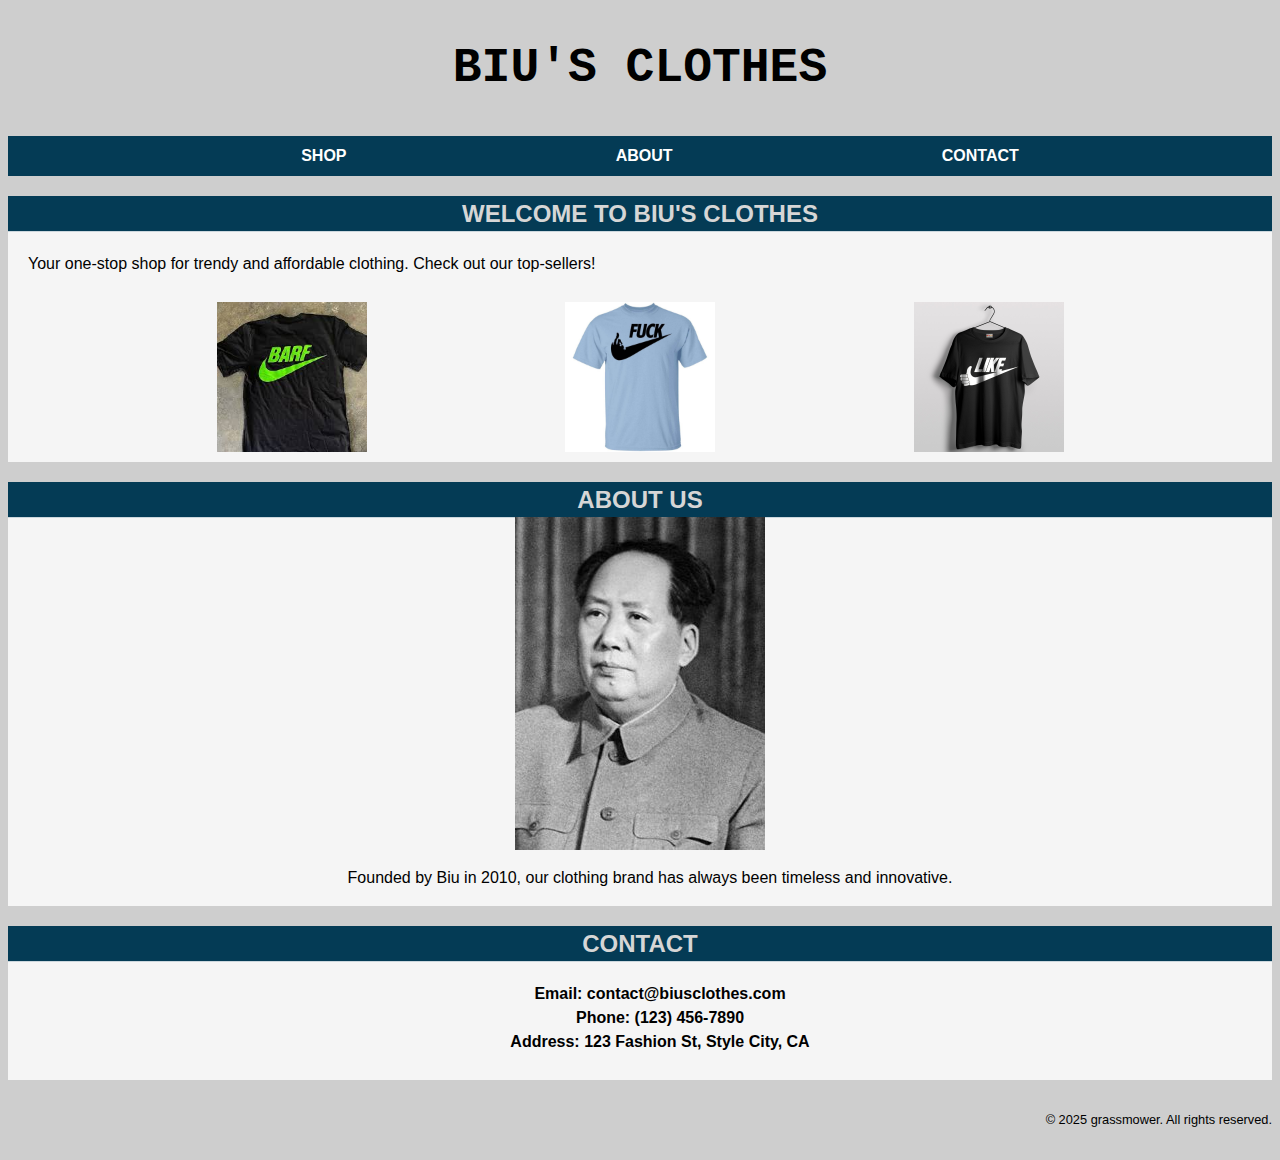
<file: Biu/index.html>
<!DOCTYPE html>

<html lang="en">

<head>
    <meta charset="utf-8">
    <meta name="viewport" content="width=device-width, initial-scale=1.0" />
    <link href="resources/style.css" rel="stylesheet">
</head>

<body>
    <header>
        <h1>Biu's Clothes</h1>
    </header>

    <nav>
        <ul>
            <li><a href="#shop">Shop</a></li>
            <li><a href="#about">About</a></li>
            <li><a href="#contact">Contact</a></li>
        </ul>
    </nav>

    <main>
        <h2 id="shop">Welcome to Biu's Clothes</h2>
            <div class="shop-container">
                <p>Your one-stop shop for trendy and affordable clothing. Check out our top-sellers!</p>
                <div class="brands">
                    <img src="resources/barf.jpeg" alt="Barf Clothing" />
                    <img src="resources/fuck.jpg" alt="Fuck Clothing" />
                    <img src="resources/like.jpg" alt="Like Clothing" />
                </div>
            </div>

        <h2 id="about">About Us</h2>
            <div class="about-container">
                <img src="resources/mao-tse-tung.jpg" alt="Biu" />
                <p>Founded by Biu in 2010, our clothing brand has always been timeless and innovative.</p>
            </div>

        <h2 id="contact">Contact</h2>
            <div class="contact-container">
                <ul>
                    <li>Email: contact@biusclothes.com</li>
                    <li>Phone: (123) 456-7890</li>
                    <li>Address: 123 Fashion St, Style City, CA</li>
                </ul>
            </div>

    </main>

</body>

<footer>
    <p>&copy; 2025 grassmower. All rights reserved.</p>
</footer>

</html>
</file>
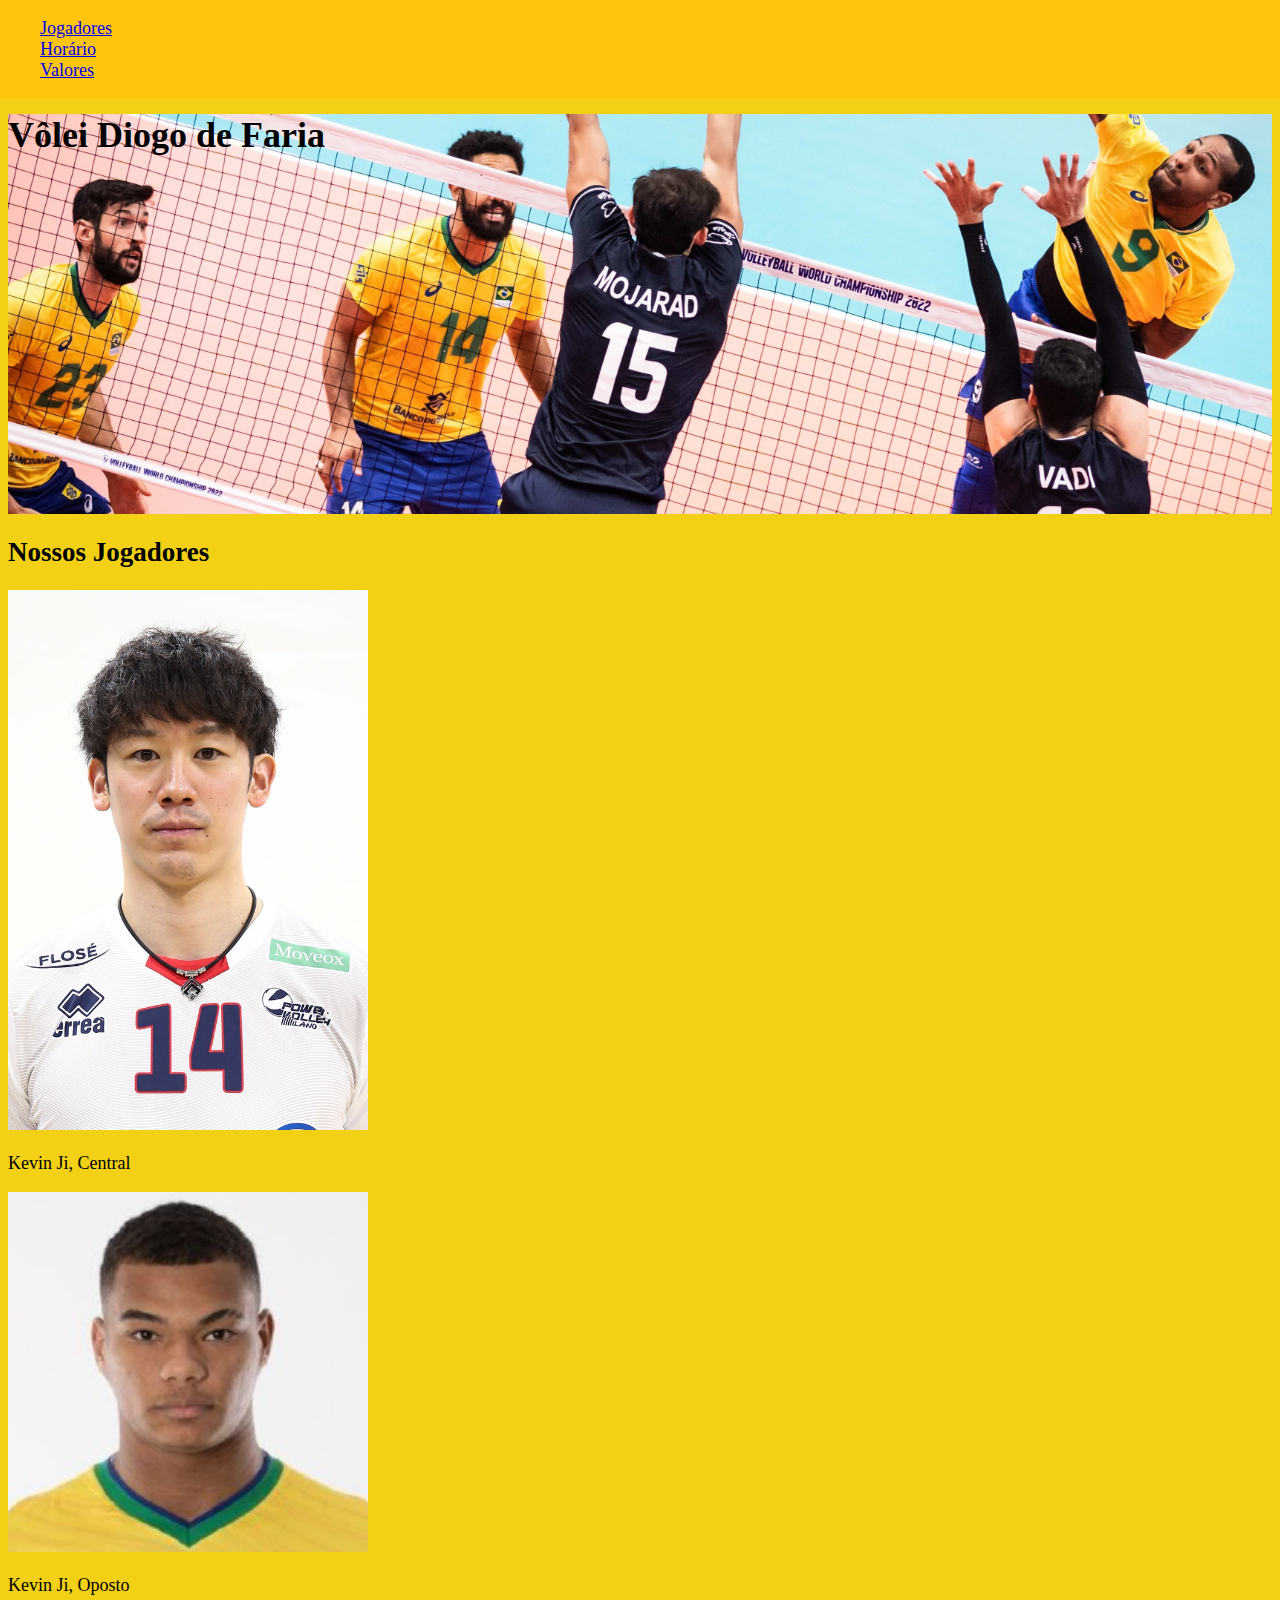
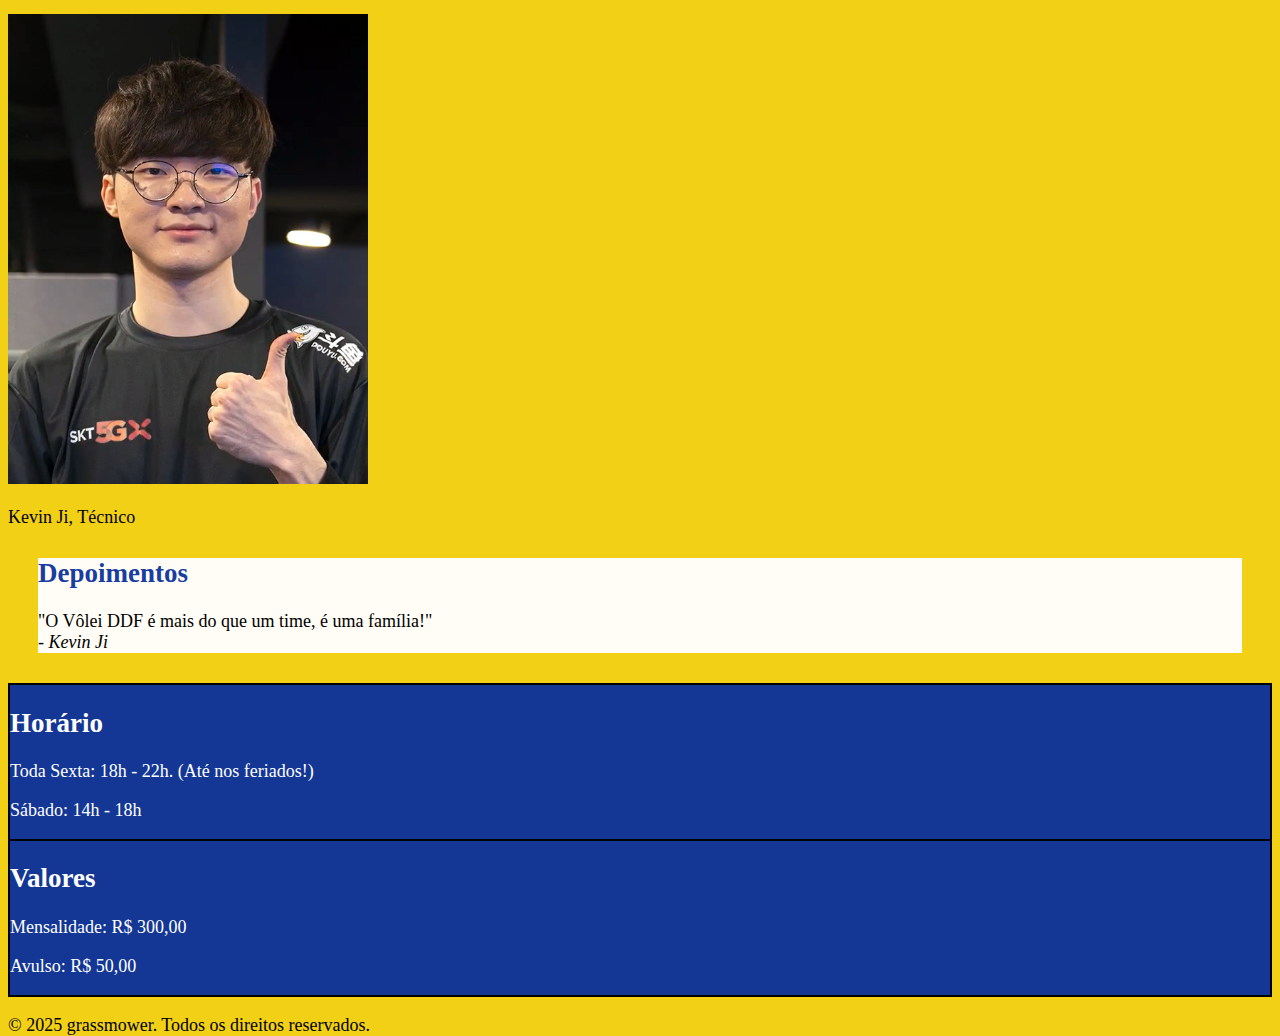
<file: diogo_de_faria/index.html>
<!DOCTYPE html>

<html lang="en">

  <head>
    <meta charset="utf-8">
    <meta name="viewport" content="width=device-width, initial-scale=1">
    <title>Vôlei DDF</title>
    <link href="https://cdn.jsdelivr.net/npm/bootstrap@5.3.8/dist/css/bootstrap.min.css" rel="stylesheet" integrity="sha384-sRIl4kxILFvY47J16cr9ZwB07vP4J8+LH7qKQnuqkuIAvNWLzeN8tE5YBujZqJLB" crossorigin="anonymous">
    <link href="resources/style.css" rel="stylesheet" type="text/css">
</head>

<body>

    <nav>
        <ul class="row list-unstyled text-uppercase fw-bold text-center">
            <li class="col-4 col-md-4 col-lg-4 nav-item p-1"><a class="text-decoration-none" href="#jogadores">Jogadores</a></li>
            <li class="col-4 col-md-4 col-lg-4 nav-item p-1"><a class="text-decoration-none" href="#horario">Horário</a></li>
            <li class="col-4 col-md-4 col-lg-4 nav-item p-1"><a class="text-decoration-none" href="#valores">Valores</a></li>
        </ul>

    </nav>

    <div class="row jumbotron col-12 col-md-12 col-lg-12 text-uppercase text-center d-flex align-items-center justify-content-center">
        <h1 class="fw-bold bg-dark text-light">Vôlei Diogo de Faria</h1>
    </div>

    <div class="container">
        <div class="row players text-center justify-content-center">
            <h2 class="col-12 col-md-12 col-lg-12 mt-3 mb-3 text-uppercase fw-bold" id="jogadores">Nossos Jogadores</h2>
            <div class="col-sm-4 col-md-4 col-lg-4 mb-1">
                <img src="resources/ishikawa.jpg" alt="Kevin Ji" class="img-fluid" />
                    <p>Kevin Ji, Central</p>
            </div>
            <div class="col-sm-4 col-md-4 col-lg-4 mb-1">
                <img src="resources/darlan.png" alt="Kevin Ji" class="img-fluid" />
                    <p>Kevin Ji, Oposto</p>
            </div>
            <div class="col-sm-4 col-md-4 col-lg-4 mb-1">
                <img src="resources/faker.jpg" alt="Kevin Ji" class="img-fluid" />
                    <p>Kevin Ji, Técnico</p>
            </div>
        </div>
    </div>

    <div class="testimonial">
        <div class="row">
            <div class="col-12 text-center p-5">
                <h2 class="text-uppercase fw-bold">Depoimentos</h2>
                <p>"O Vôlei DDF é mais do que um time, é uma família!" <br><em>- Kevin Ji</em></p>
            </div>
        </div>
    </div>

    <div class="container h-v">
        <div class="row">
            <div class="horario col-12 col-md-6 col-lg-6 text-center" id="horario">
                <h2 class="text-uppercase fw-bold mt-2 mb-3">Horário</h2>
                <p>Toda Sexta: 18h - 22h. (Até nos feriados!)</p>
                <p>Sábado: 14h - 18h</p>
            </div>

            <div class="valores col-12 col-md-6 col-lg-6 text-center" id="valores">
                <h2 class="text-uppercase fw-bold mt-2 mb-3">Valores</h2>
                <p>Mensalidade: R$ 300,00</p>
                <p>Avulso: R$ 50,00</p>
            </div>
        </div>
    </div>

    <footer class="text-end mt-3">
        <p>© 2025 grassmower. Todos os direitos reservados.</p>
    </footer>

</body>

</html>
</file>
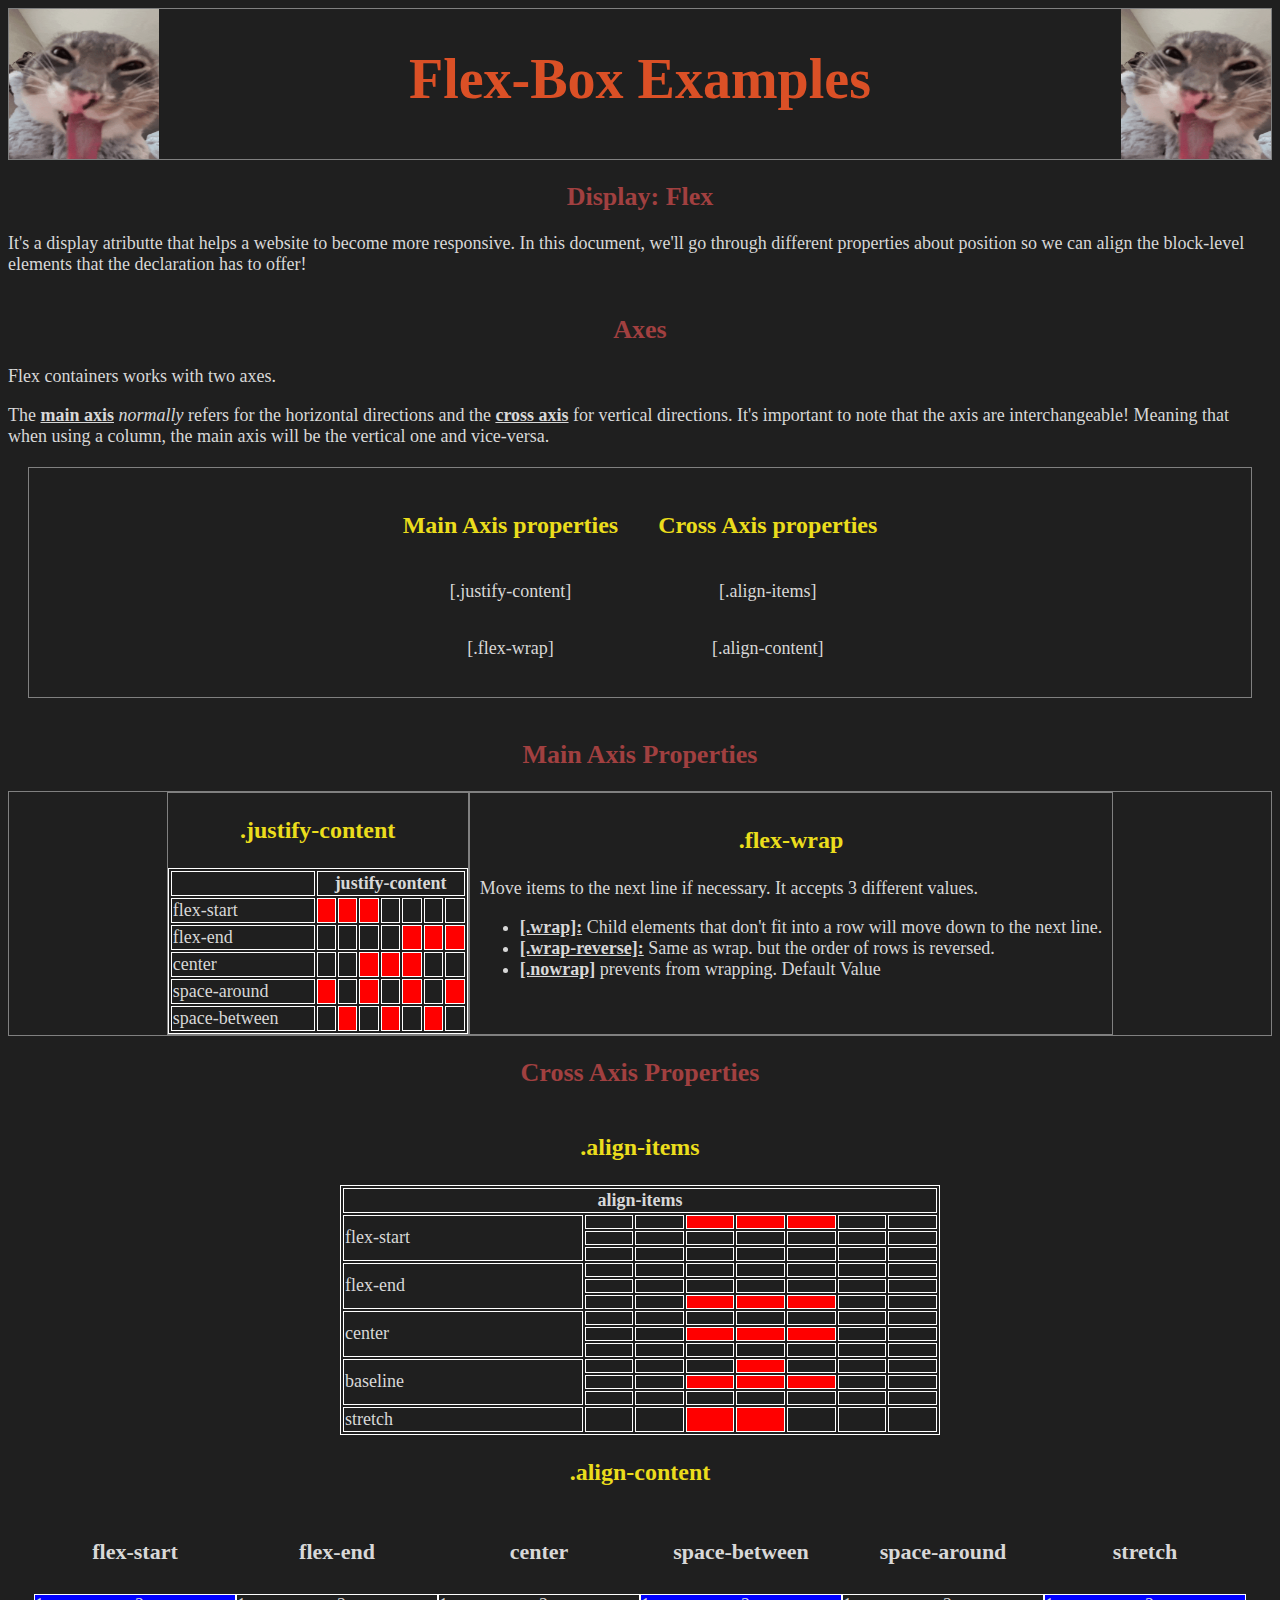
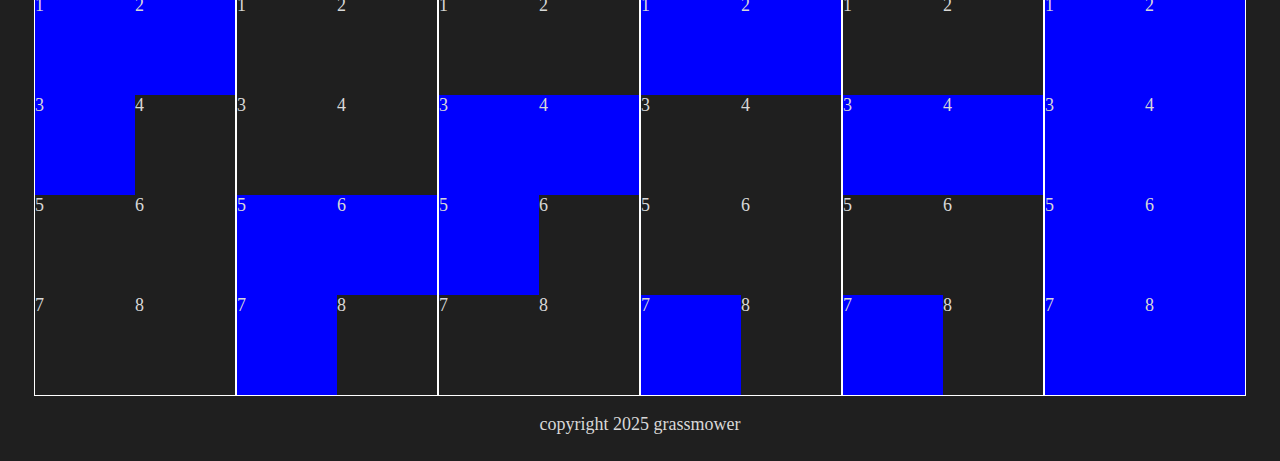
<file: Flex-box/index.html>
<!DOCTYPE html>
<html>

<head>
    <meta charset="utf-8">
    <link rel="stylesheet" href="resources/styles.css">
    <title>Display: Flex Box Commands</title>
</head>

<body>
    <header>
        <img src="resources/freaky-cat.png" width="150px" height="150px"/>
        <h1>Flex-Box Examples</h1>
        <img src="resources/freaky-cat.png" width="150px" height="150px"/>
    </header>

    <div class="flex">
        <h2>Display: Flex</h2>
        <p>It's a display atributte that helps a website to become more responsive. In this document, we'll go through different properties about position so we can align the block-level elements that the declaration has to offer!</p>
    </div>

    <div class="axes">
        <h2>Axes</h2>
        <p>Flex containers works with two axes.</p>
        <p>The <strong>main axis</strong> <em>normally</em> refers for the horizontal directions and the <strong>cross axis</strong> for vertical directions. <span>It's important to note that the axis are interchangeable! Meaning that when using a column, the main axis will be the vertical one and vice-versa.</span>
        </p>
        <div class="properties">
            <div class="main-axis-prop">
                <h3>Main Axis properties</h3>
                <p>[.justify-content]</p>
                <p>[.flex-wrap]</p>
            </div>
            <div class="cross-axis-prop">
                <h3>Cross Axis properties</h3>
                <p>[.align-items]</p>
                <p>[.align-content]</p>
            </div>
        </div>
    </div>

        <h2 class="axis-title">Main Axis Properties</h2>

    <div class="main-axis">

        <div class="content">
            <div class="justify-content">
                <h3>.justify-content</h3>
                <table>
                    <thead>
                        <tr>
                            <td>
                                <th colspan="8">justify-content</th>
                            </td>
                            </tr>
                    </thead>
                    <tbody>

                        <!-- FLEX-START -->
                        <tr>
                            <td>flex-start</td>
                            <td class="cell red"></td>
                            <td class="cell red"></td>
                            <td class="cell red"></td>
                            <td class="cell"></td>
                            <td class="cell"></td>
                            <td class="cell"></td>
                            <td class="cell"></td>
                        </tr>

                        <!-- FLEX-END -->
                        <tr>
                            <td>flex-end</td>
                            <td class="cell"></td>
                            <td class="cell"></td>
                            <td class="cell"></td>
                            <td class="cell"></td>
                            <td class="cell red"></td>
                            <td class="cell red"></td>
                            <td class="cell red"></td>
                        </tr>

                        <!-- CENTER -->
                        <tr>
                            <td>center</td>
                            <td class="cell"></td>
                            <td class="cell"></td>
                            <td class="cell red"></td>
                            <td class="cell red"></td>
                            <td class="cell red"></td>
                            <td class="cell"></td>
                            <td class="cell"></td>
                        </tr>

                        <!-- SPACE-AROUND -->
                        <tr>
                            <td>space-around</td>
                            <td class="cell red"></td>
                            <td class="cell"></td>
                            <td class="cell red"></td>
                            <td class="cell"></td>
                            <td class="cell red"></td>
                            <td class="cell"></td>
                            <td class="cell red"></td>
                        </tr>

                        <!-- SPACE-BETWEEN -->
                        <tr>
                            <td>space-between</td>
                            <td class="cell"></td>
                            <td class="cell red"></td>
                            <td class="cell"></td>
                            <td class="cell red"></td>
                            <td class="cell"></td>
                            <td class="cell red"></td>
                            <td class="cell"></td>
                        </tr>
                    </tbody>
                </table>
            </div>

            <div class="flex-wrap">
                <h3>.flex-wrap</h3>
                <p>Move items to the next line if necessary. It accepts 3 different values.</p>
                <ul>
                    <li><strong>[.wrap]:</strong> Child elements that don't fit into a row will move down to the next line.</li>
                    <li><strong>[.wrap-reverse]:</strong> Same as wrap. but the order of rows is reversed.</li>
                    <li><strong>[.nowrap]</strong> prevents from wrapping. Default Value</li>
                </ul>
            </div>
        </div>
    </div>

    <div class="cross-axis">

        <div class="axis-title">
            <h2>Cross Axis Properties</h2>
        </div>

        <div class="align-items">
            <h3>.align-items</h3>
            <table>
                <thead>
                    <tr>
                        <th colspan="8">align-items</th>
                    </tr>
                </thead>
                <tbody>

                    <!-- FLEX-START -->
                    <tr>
                        <td rowspan="3">flex-start</td>
                        <td class="cell"></td>
                        <td class="cell"></td>
                        <td class="cell red"></td>
                        <td class="cell red"></td>
                        <td class="cell red"></td>
                        <td class="cell"></td>
                        <td class="cell"></td>
                    </tr>
                    <tr>
                        <td class="cell"></td>
                        <td class="cell"></td>
                        <td class="cell"></td>
                        <td class="cell"></td>
                        <td class="cell"></td>
                        <td class="cell"></td>
                        <td class="cell"></td>
                        </td>
                    </tr>
                    <tr>
                        <td class="cell"></td>
                        <td class="cell"></td>
                        <td class="cell"></td>
                        <td class="cell"></td>
                        <td class="cell"></td>
                        <td class="cell"></td>
                        <td class="cell"></td>
                    </tr>

                    <!-- FLEX-END -->
                    <tr>
                        <td rowspan="3">flex-end</td>
                        <td class="cell"></td>
                        <td class="cell"></td>
                        <td class="cell"></td>
                        <td class="cell"></td>
                        <td class="cell"></td>
                        <td class="cell"></td>
                        <td class="cell"></td>
                    </tr>
                    <tr>
                        <td class="cell"></td>
                        <td class="cell"></td>
                        <td class="cell"></td>
                        <td class="cell"></td>
                        <td class="cell"></td>
                        <td class="cell"></td>
                        <td class="cell"></td>
                    </tr>
                    <tr>
                        <td class="cell"></td>
                        <td class="cell"></td>
                        <td class="cell red"></td>
                        <td class="cell red"></td>
                        <td class="cell red"></td>
                        <td class="cell"></td>
                        <td class="cell"></td>
                    </tr>

                    <!-- CENTER -->
                    <tr>
                        <td rowspan="3">center</td>
                        <td class="cell"></td>
                        <td class="cell"></td>
                        <td class="cell"></td>
                        <td class="cell"></td>
                        <td class="cell"></td>
                        <td class="cell"></td>
                        <td class="cell"></td>
                    </tr>
                    <tr>
                        <td class="cell"></td>
                        <td class="cell"></td>
                        <td class="cell red"></td>
                        <td class="cell red"></td>
                        <td class="cell red"></td>
                        <td class="cell"></td>
                        <td class="cell"></td>
                    </tr>
                    <tr>
                        <td class="cell"></td>
                        <td class="cell"></td>
                        <td class="cell"></td>
                        <td class="cell"></td>
                        <td class="cell"></td>
                        <td class="cell"></td>
                        <td class="cell"></td>
                    </tr>

                    <!-- BASELINE -->
                    <tr>
                        <td rowspan="3">baseline</td>
                        <td class="cell"></td>
                        <td class="cell"></td>
                        <td class="cell"></td>
                        <td class="cell red"></td>
                        <td class="cell"></td>
                        <td class="cell"></td>
                        <td class="cell"></td>
                    </tr>
                    <tr>
                        <td class="cell"></td>
                        <td class="cell"></td>
                        <td class="cell red"></td>
                        <td class="cell red"></td>
                        <td class="cell red"></td>
                        <td class="cell"></td>
                        <td class="cell"></td>
                    </tr>
                    <tr>
                        <td class="cell"></td>
                        <td class="cell"></td>
                        <td class="cell"></td>
                        <td class="cell"></td>
                        <td class="cell"></td>
                        <td class="cell"></td>
                        <td class="cell"></td>
                    </tr>

                    <!-- STRETCH -->
                    <tr>
                        <td>stretch</td>
                        <td class="cell"></td>
                        <td class="cell"></td>
                        <td rowspan="3" class="cell red"></td>
                        <td rowspan="3" class="cell red"></td>
                        <td class="cell"></td>
                        <td class="cell"></td>
                        <td class="cell"></td>
                    </tr>
            </table>
        </div>

        <h3>.align-content</h3>

        <div class="align-content">
            
            <div class="flex-start">
                <h4>flex-start</h4>
                <div class="container">
                    <div class="gray">1</div>
                    <div class="gray">2</div>
                    <div class="gray">3</div>
                    <div>4</div>
                    <div>5</div>
                    <div>6</div>
                    <div>7</div>
                    <div>8</div>
                </div>
            </div>

            <div class="flex-end">
                <h4>flex-end</h4>
                <div class="container">
                    <div>1</div>
                    <div>2</div>
                    <div>3</div>
                    <div>4</div>
                    <div class="gray">5</div>
                    <div class="gray">6</div>
                    <div class="gray">7</div>
                    <div>8</div>
                </div>
            </div>

            <div class="center">
                <h4>center</h4>
                <div class="container">
                    <div>1</div>
                    <div>2</div>
                    <div class="gray">3</div>
                    <div class="gray">4</div>
                    <div class="gray">5</div>
                    <div>6</div>
                    <div>7</div>
                    <div>8</div>
                </div>
            </div>

            <div class="space-between">
                <h4>space-between</h4>
                <div class="container">
                    <div class="gray">1</div>
                    <div class="gray">2</div>
                    <div>3</div>
                    <div>4</div>
                    <div>5</div>
                    <div>6</div>
                    <div class="gray">7</div>
                    <div>8</div>
                </div>
            </div>

            <div class="space-around">
                <h4>space-around</h4>
                <div class="container">
                    <div>1</div>
                    <div>2</div>
                    <div class="gray">3</div>
                    <div class="gray">4</div>
                    <div>5</div>
                    <div>6</div>
                    <div class="gray">7</div>
                    <div>8</div>
                </div>
            </div>

            <div class="stretch">
                <h4>stretch</h4>
                <div class="container">
                    <div class="gray">1</div>
                    <div class="gray">2</div>
                    <div class="gray">3</div>
                    <div class="gray">4</div>
                    <div class="gray">5</div>
                    <div class="gray">6</div>
                    <div class="gray">7</div>
                    <div class="gray">8</div>
                </div>
            </div>
        </div>

</body>

<footer>
    <p>copyright 2025 grassmower</p>
</footer>



</html>
</file>
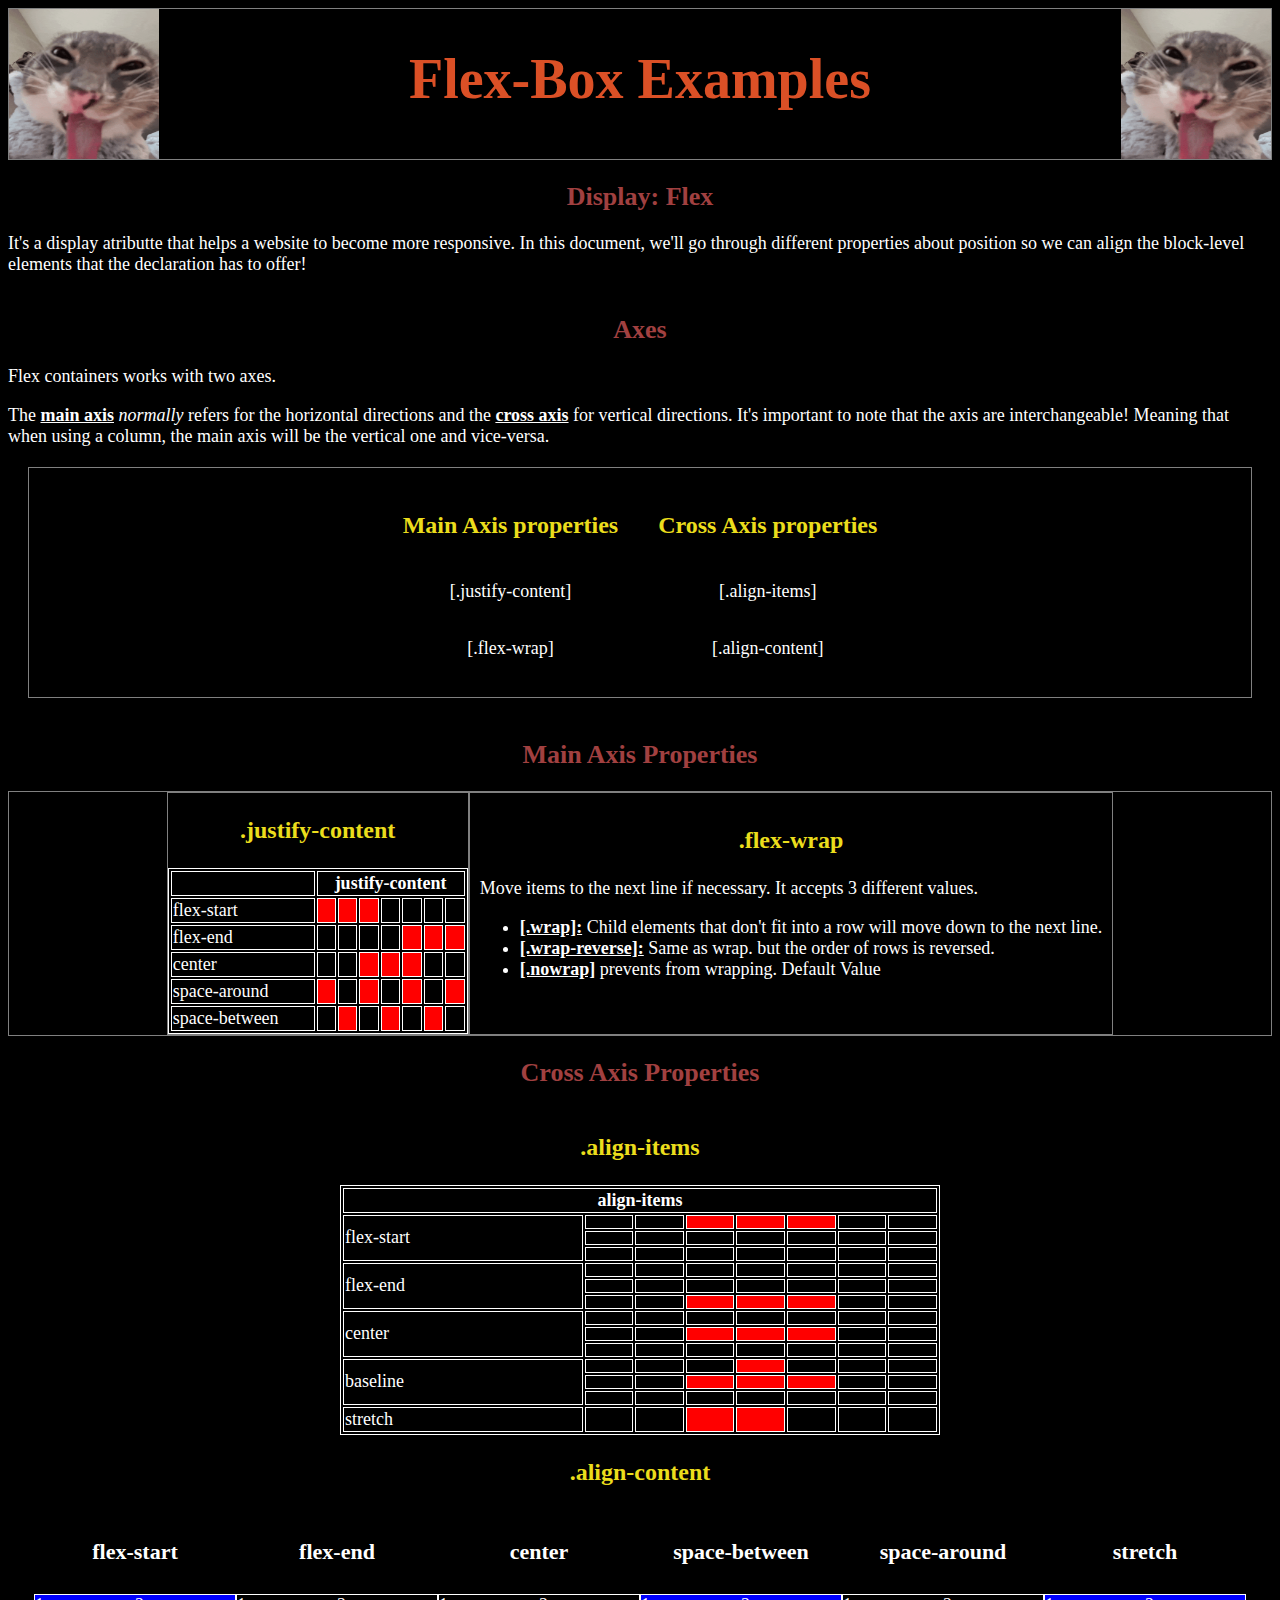
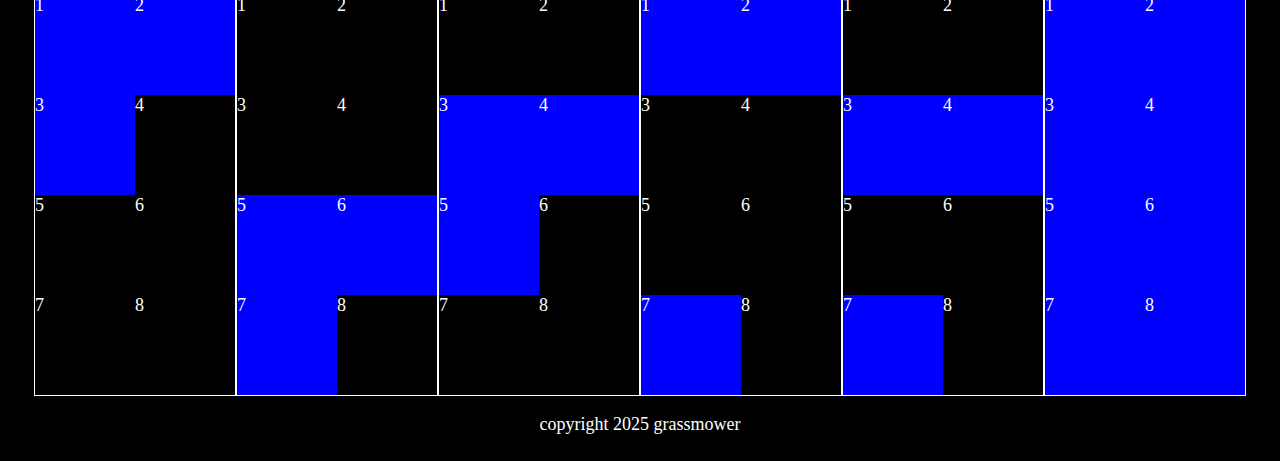
<file: lissaum/index.html>
<!DOCTYPE html>
<html>

<head>
    <meta charset="utf-8">
    <link rel="stylesheet" href="resources/styles.css">
    <title>Display: Flex Box Commands</title>
</head>

<body>
    <header>
        <img src="resources/freaky-cat.png" width="150px" height="150px"/>
        <h1>Flex-Box Examples</h1>
        <img src="resources/freaky-cat.png" width="150px" height="150px"/>
    </header>

    <div class="flex">
        <h2>Display: Flex</h2>
        <p>It's a display atributte that helps a website to become more responsive. In this document, we'll go through different properties about position so we can align the block-level elements that the declaration has to offer!</p>
    </div>

    <div class="axes">
        <h2>Axes</h2>
        <span>Flex containers works with two axes.</span>
        <p>The <strong>main axis</strong> <em>normally</em> refers for the horizontal directions and the <strong>cross axis</strong> for vertical directions. <span>It's important to note that the axis are interchangeable! Meaning that when using a column, the main axis will be the vertical one and vice-versa.</span>
        </p>
        <div class="properties">
            <div class="main-axis-prop">
                <h3>Main Axis properties</h3>
                <p>[.justify-content]</p>
                <p>[.flex-wrap]</p>
            </div>
            <div class="cross-axis-prop">
                <h3>Cross Axis properties</h3>
                <p>[.align-items]</p>
                <p>[.align-content]</p>
            </div>
        </div>
    </div>

        <h2 class="axis-title">Main Axis Properties</h2>

    <div class="main-axis">

        <div class="content">
            <div class="justify-content">
                <h3>.justify-content</h3>
                <table>
                    <thead>
                        <tr>
                            <td>
                                <th colspan="8">justify-content</th>
                            </td>
                            </tr>
                    </thead>
                    <tbody>

                        <!-- FLEX-START -->
                        <tr>
                            <td>flex-start</td>
                            <td class="cell red"></td>
                            <td class="cell red"></td>
                            <td class="cell red"></td>
                            <td class="cell"></td>
                            <td class="cell"></td>
                            <td class="cell"></td>
                            <td class="cell"></td>
                        </tr>

                        <!-- FLEX-END -->
                        <tr>
                            <td>flex-end</td>
                            <td class="cell"></td>
                            <td class="cell"></td>
                            <td class="cell"></td>
                            <td class="cell"></td>
                            <td class="cell red"></td>
                            <td class="cell red"></td>
                            <td class="cell red"></td>
                        </tr>

                        <!-- CENTER -->
                        <tr>
                            <td>center</td>
                            <td class="cell"></td>
                            <td class="cell"></td>
                            <td class="cell red"></td>
                            <td class="cell red"></td>
                            <td class="cell red"></td>
                            <td class="cell"></td>
                            <td class="cell"></td>
                        </tr>

                        <!-- SPACE-AROUND -->
                        <tr>
                            <td>space-around</td>
                            <td class="cell red"></td>
                            <td class="cell"></td>
                            <td class="cell red"></td>
                            <td class="cell"></td>
                            <td class="cell red"></td>
                            <td class="cell"></td>
                            <td class="cell red"></td>
                        </tr>

                        <!-- SPACE-BETWEEN -->
                        <tr>
                            <td>space-between</td>
                            <td class="cell"></td>
                            <td class="cell red"></td>
                            <td class="cell"></td>
                            <td class="cell red"></td>
                            <td class="cell"></td>
                            <td class="cell red"></td>
                            <td class="cell"></td>
                        </tr>
                    </tbody>
                </table>
            </div>

            <div class="flex-wrap">
                <h3>.flex-wrap</h3>
                <p>Move items to the next line if necessary. It accepts 3 different values.</p>
                <ul>
                    <li><strong>[.wrap]:</strong> Child elements that don't fit into a row will move down to the next line.</li>
                    <li><strong>[.wrap-reverse]:</strong> Same as wrap. but the order of rows is reversed.</li>
                    <li><strong>[.nowrap]</strong> prevents from wrapping. Default Value</li>
                </ul>
            </div>
        </div>
    </div>

    <div class="cross-axis">

        <div class="axis-title">
            <h2>Cross Axis Properties</h2>
        </div>

        <div class="align-items">
            <h3>.align-items</h3>
            <table>
                <thead>
                    <tr>
                        <th colspan="8">align-items</th>
                    </tr>
                </thead>
                <tbody>

                    <!-- FLEX-START -->
                    <tr>
                        <td rowspan="3">flex-start</td>
                        <td class="cell"></td>
                        <td class="cell"></td>
                        <td class="cell red"></td>
                        <td class="cell red"></td>
                        <td class="cell red"></td>
                        <td class="cell"></td>
                        <td class="cell"></td>
                    </tr>
                    <tr>
                        <td class="cell"></td>
                        <td class="cell"></td>
                        <td class="cell"></td>
                        <td class="cell"></td>
                        <td class="cell"></td>
                        <td class="cell"></td>
                        <td class="cell"></td>
                        </td>
                    </tr>
                    <tr>
                        <td class="cell"></td>
                        <td class="cell"></td>
                        <td class="cell"></td>
                        <td class="cell"></td>
                        <td class="cell"></td>
                        <td class="cell"></td>
                        <td class="cell"></td>
                    </tr>

                    <!-- FLEX-END -->
                    <tr>
                        <td rowspan="3">flex-end</td>
                        <td class="cell"></td>
                        <td class="cell"></td>
                        <td class="cell"></td>
                        <td class="cell"></td>
                        <td class="cell"></td>
                        <td class="cell"></td>
                        <td class="cell"></td>
                    </tr>
                    <tr>
                        <td class="cell"></td>
                        <td class="cell"></td>
                        <td class="cell"></td>
                        <td class="cell"></td>
                        <td class="cell"></td>
                        <td class="cell"></td>
                        <td class="cell"></td>
                    </tr>
                    <tr>
                        <td class="cell"></td>
                        <td class="cell"></td>
                        <td class="cell red"></td>
                        <td class="cell red"></td>
                        <td class="cell red"></td>
                        <td class="cell"></td>
                        <td class="cell"></td>
                    </tr>

                    <!-- CENTER -->
                    <tr>
                        <td rowspan="3">center</td>
                        <td class="cell"></td>
                        <td class="cell"></td>
                        <td class="cell"></td>
                        <td class="cell"></td>
                        <td class="cell"></td>
                        <td class="cell"></td>
                        <td class="cell"></td>
                    </tr>
                    <tr>
                        <td class="cell"></td>
                        <td class="cell"></td>
                        <td class="cell red"></td>
                        <td class="cell red"></td>
                        <td class="cell red"></td>
                        <td class="cell"></td>
                        <td class="cell"></td>
                    </tr>
                    <tr>
                        <td class="cell"></td>
                        <td class="cell"></td>
                        <td class="cell"></td>
                        <td class="cell"></td>
                        <td class="cell"></td>
                        <td class="cell"></td>
                        <td class="cell"></td>
                    </tr>

                    <!-- BASELINE -->
                    <tr>
                        <td rowspan="3">baseline</td>
                        <td class="cell"></td>
                        <td class="cell"></td>
                        <td class="cell"></td>
                        <td class="cell red"></td>
                        <td class="cell"></td>
                        <td class="cell"></td>
                        <td class="cell"></td>
                    </tr>
                    <tr>
                        <td class="cell"></td>
                        <td class="cell"></td>
                        <td class="cell red"></td>
                        <td class="cell red"></td>
                        <td class="cell red"></td>
                        <td class="cell"></td>
                        <td class="cell"></td>
                    </tr>
                    <tr>
                        <td class="cell"></td>
                        <td class="cell"></td>
                        <td class="cell"></td>
                        <td class="cell"></td>
                        <td class="cell"></td>
                        <td class="cell"></td>
                        <td class="cell"></td>
                    </tr>

                    <!-- STRETCH -->
                    <tr>
                        <td>stretch</td>
                        <td class="cell"></td>
                        <td class="cell"></td>
                        <td rowspan="3" class="cell red"></td>
                        <td rowspan="3" class="cell red"></td>
                        <td class="cell"></td>
                        <td class="cell"></td>
                        <td class="cell"></td>
                    </tr>
            </table>
        </div>

        <h3>.align-content</h3>

        <div class="align-content">
            
            <div class="flex-start">
                <h4>flex-start</h4>
                <div class="container">
                    <div class="gray">1</div>
                    <div class="gray">2</div>
                    <div class="gray">3</div>
                    <div>4</div>
                    <div>5</div>
                    <div>6</div>
                    <div>7</div>
                    <div>8</div>
                </div>
            </div>

            <div class="flex-end">
                <h4>flex-end</h4>
                <div class="container">
                    <div>1</div>
                    <div>2</div>
                    <div>3</div>
                    <div>4</div>
                    <div class="gray">5</div>
                    <div class="gray">6</div>
                    <div class="gray">7</div>
                    <div>8</div>
                </div>
            </div>

            <div class="center">
                <h4>center</h4>
                <div class="container">
                    <div>1</div>
                    <div>2</div>
                    <div class="gray">3</div>
                    <div class="gray">4</div>
                    <div class="gray">5</div>
                    <div>6</div>
                    <div>7</div>
                    <div>8</div>
                </div>
            </div>

            <div class="space-between">
                <h4>space-between</h4>
                <div class="container">
                    <div class="gray">1</div>
                    <div class="gray">2</div>
                    <div>3</div>
                    <div>4</div>
                    <div>5</div>
                    <div>6</div>
                    <div class="gray">7</div>
                    <div>8</div>
                </div>
            </div>

            <div class="space-around">
                <h4>space-around</h4>
                <div class="container">
                    <div>1</div>
                    <div>2</div>
                    <div class="gray">3</div>
                    <div class="gray">4</div>
                    <div>5</div>
                    <div>6</div>
                    <div class="gray">7</div>
                    <div>8</div>
                </div>
            </div>

            <div class="stretch">
                <h4>stretch</h4>
                <div class="container">
                    <div class="gray">1</div>
                    <div class="gray">2</div>
                    <div class="gray">3</div>
                    <div class="gray">4</div>
                    <div class="gray">5</div>
                    <div class="gray">6</div>
                    <div class="gray">7</div>
                    <div class="gray">8</div>
                </div>
            </div>
        </div>

</body>

<footer>
    <p>copyright 2025 grassmower</p>
</footer>



</html>
</file>
<file: Biu/resources/style.css>
/* Global Styles */

body {
    background-color: rgb(206, 206, 206);
    font-size: 16px;
    font-family: 'Segoe UI', Tahoma, Geneva, Verdana, sans-serif;
    line-height: 1.5;
}

/* Typography */

h1, h2 {
    text-align: center;
    font-weight: bold;
    text-transform: uppercase;
}

h1 {
    font-family: monospace;
    font-size: 3em;
}

h2 {
    color: rgb(214, 214, 214);
    background-color: rgb(4, 59, 85);
    width: auto;
}

main p {
    margin-left: 20px;
}

a {
    text-decoration: none;
}

/* Navigation Styles */

nav ul {
    text-transform: uppercase;
    display: flex;
    flex-wrap: nowrap;
    justify-content: space-evenly;
    list-style-type: none;
    text-align: center;
    background-color: rgb(4, 59, 85);
}

@media only screen and (max-width: 600px) {
    nav ul {
        flex-direction: column;
        padding-left: 5px;
    }
}

nav li {
    color: white;
    font-weight: bold;
    padding: 0.5em 1em;
    transition: all 0.3s ease-in;
}

nav a {
    color: white;
}

nav li:hover, nav a:hover {
    background-color: rgb(255, 255, 255);
    color: rgb(4, 59, 85);
    cursor: pointer;
}


/* MAIN CONTENT */

.shop-container, .about-container, .contact-container {
    background-color: rgba(255, 255, 255, 0.801);
    margin-top: -1.3em;
}

.shop-container, .contact-container {
    padding-top: 5px;
}

.brands{
    display: flex;
    flex-direction: row wrap;
    justify-content: space-evenly;
    padding: 10px;
}

.brands img {
    display: flex;
    flex: 1 1 100px;
    max-width: 150px;
}

.about-container {
    display: flex;
    flex-direction: row;
    align-items: center;
}

@media only screen and (min-width: 768px), (orientation: landscape) {
    .about-container {
        flex-direction: column;
    }
}

.contact-container {
    font-weight: bold;
    padding-bottom: 10px;
}

.contact-container ul {
    list-style-type: none;
    text-align: center;
}

footer {
    text-align: right;
    font-size: 0.8em;
    margin: 30px auto;
}
</file>
<file: diogo_de_faria/resources/style.css>
/* Global Styles */

body {
    background-color: rgba(240, 206, 12, 0.959);
    position: relative;
    top: 5em;
    font-size: 18px;
}

/* Navigation Styles */
nav {
    position: fixed;
    top: 0;
    left: 0;
    right: 0;
    z-index: 1;
    background-color: rgb(255, 196, 12);
}

.nav-item {
    color: rgb(255, 196, 12);
}

.nav-item a:hover {
    background-color: rgba(10, 49, 156, 0.959);
    color: white;
    padding: 22px;
}

/* CENTER */

.jumbotron {
    background-image: url('main-header.jpg');
    background-size: cover;
    background-position: center;
    height: 400px;
    width: auto;
}

.jumbotron h1 {
    opacity: 1;
}

.players img {
    width: 20em;
    min-width: 15em;
}

.testimonial {
    background-color: rgba(255, 255, 255, 0.959);
    color: black;
    margin: 30px;
}

.testimonial h2 {
    color: rgba(10, 49, 156, 0.959);
}

.h-v {
    color: white;
    background-color: rgba(10, 49, 156, 0.959);
    border: 1px solid black;
}

.valores, .horario {
    border: 1px solid black;
}
</file>
<file: Flex-box/resources/styles.css>
body {
    font-family: Cambria, Cochin, Georgia, Times, 'Times New Roman', serif;
    font-size: 18px;
    background-color: #1F1F1F;
    color: #D8D8D8;
    display: flex;
    flex-flow: column wrap;
}

header {
    font-size: 28px;
    font-weight: bold;
    color: rgb(219, 80, 38);
    text-align: center;
    border: 1px solid gray;
    display: flex;
    flex-wrap: nowrap;
    justify-content: space-between;
    max-height: 150px;
    flex-basis: 1 2 300px;
}

h2 {
    font-size: 26px;
    color: rgb(161, 64, 64);
}

h3 {
    font-size: 24px;
    color: rgb(235, 221, 28);
}

h4 {
    font-size: 22px;
}

h2, h3, h4 {
    font-weight: bold;
    text-align: center;
}

span {
    color: #D8D8D8;
    font-size: 18px;
}

.properties {
    border: 1px solid gray;
    text-align: center;
    margin: 20px;
    display: flex;
    flex-flow: row wrap;
    justify-content: center;
}

.main-axis-prop, .cross-axis-prop {
    text-align: center;
    display: flex;
    flex-direction: column;
    margin: 20px;
}

strong {
    text-decoration: underline;
}

/* AXIS */

.axis-title {
    align-content: center;
}

/* MAIN AXIS CONTENT*/

.main-axis {
    border: 1px solid gray;
    display: flex;
    flex-flow: row wrap;
    justify-content: center;
    width: auto;
}

.content {
    display: flex;
    flex-wrap: column wrap;
    justify-content: center;
}

.justify-content {
    border: 1px solid gray;
    display: flex;
    flex-flow: column wrap;
    min-width: 300px;
    flex-basis: 2 1 350px;
}

.flex-wrap {
    border: 1px solid gray;
    padding: 10px;
}


/* CROSS AXIS */

.cross-axis {
    display: flex;
    flex-flow: column;
    align-items: center;
    width: auto;
}

.align-items {
    display: flex;
    flex-flow: column;
    justify-content: center;
    min-width: 600px;
}

.align-content{
    display: flex;
    flex-flow: row wrap;
    justify-content: center;
}

.container {
    display: grid;
    grid-template-rows: repeat(4, 100px);
    grid-template-columns: repeat(2, 100px);
    border: 1px solid white;
}

/** TABLE **/


table, th, td {
    border: 1px solid white;
}

thead {
    text-align: center;
}

.cell {
    height: 10px;
    min-width: 10px;
}

.red {
    background-color: red;
}


/* GRID */

.gray {
    background-color: blue;

}
</file>
<file: lissaum/resources/styles.css>
body {
    font-family:Cambria, Cochin, Georgia, Times, 'Times New Roman', serif;
    font-size: 18px;
    background-color: black;
    color: rgb(255, 255, 255);
    display: flex;
    flex-flow: column wrap;
}

header {
    font-size: 28px;
    font-weight: bold;
    color: rgb(219, 80, 38);
    text-align: center;
    border: 1px solid gray;
    display: flex;
    flex-wrap: nowrap;
    justify-content: space-between;
    max-height: 150px;
    flex-basis: 1 2 300px;
}

h2 {
    font-size: 26px;
    color: rgb(161, 64, 64);
}

h3 {
    font-size: 24px;
    color: rgb(235, 221, 28);
}

h4 {
    font-size: 22px;
}

h2, h3, h4 {
    font-weight: bold;
    text-align: center;
}

.properties {
    border: 1px solid gray;
    text-align: center;
    margin: 20px;
    display: flex;
    flex-flow: row wrap;
    justify-content: center;
}

.main-axis-prop, .cross-axis-prop {
    text-align: center;
    display: flex;
    flex-direction: column;
    margin: 20px;
}

strong {
    text-decoration: underline;
}

/* AXIS */

.axis-title {
    align-content: center;
}

/* MAIN AXIS CONTENT*/

.main-axis {
    border: 1px solid gray;
    display: flex;
    flex-flow: row wrap;
    justify-content: center;
    width: auto;
}

.content {
    display: flex;
    flex-wrap: column wrap;
    justify-content: center;
}

.justify-content {
    border: 1px solid gray;
    display: flex;
    flex-flow: column wrap;
    min-width: 300px;
    flex-basis: 2 1 350px;
}

.flex-wrap {
    border: 1px solid gray;
    padding: 10px;
}


/* CROSS AXIS */

.cross-axis {
    display: flex;
    flex-flow: column;
    align-items: center;
    width: auto;
}

.align-items {
    display: flex;
    flex-flow: column;
    justify-content: center;
    min-width: 600px;
}

.align-content{
    display: flex;
    flex-flow: row wrap;
    justify-content: center;
}

.container {
    display: grid;
    grid-template-rows: repeat(4, 100px);
    grid-template-columns: repeat(2, 100px);
    border: 1px solid white;
}

/** TABLE **/


table, th, td {
    border: 1px solid white;
}

thead {
    text-align: center;
}

.cell {
    height: 10px;
    min-width: 10px;
}

.red {
    background-color: red;
}


/* GRID */

.gray {
    background-color: blue;

}
</file>
